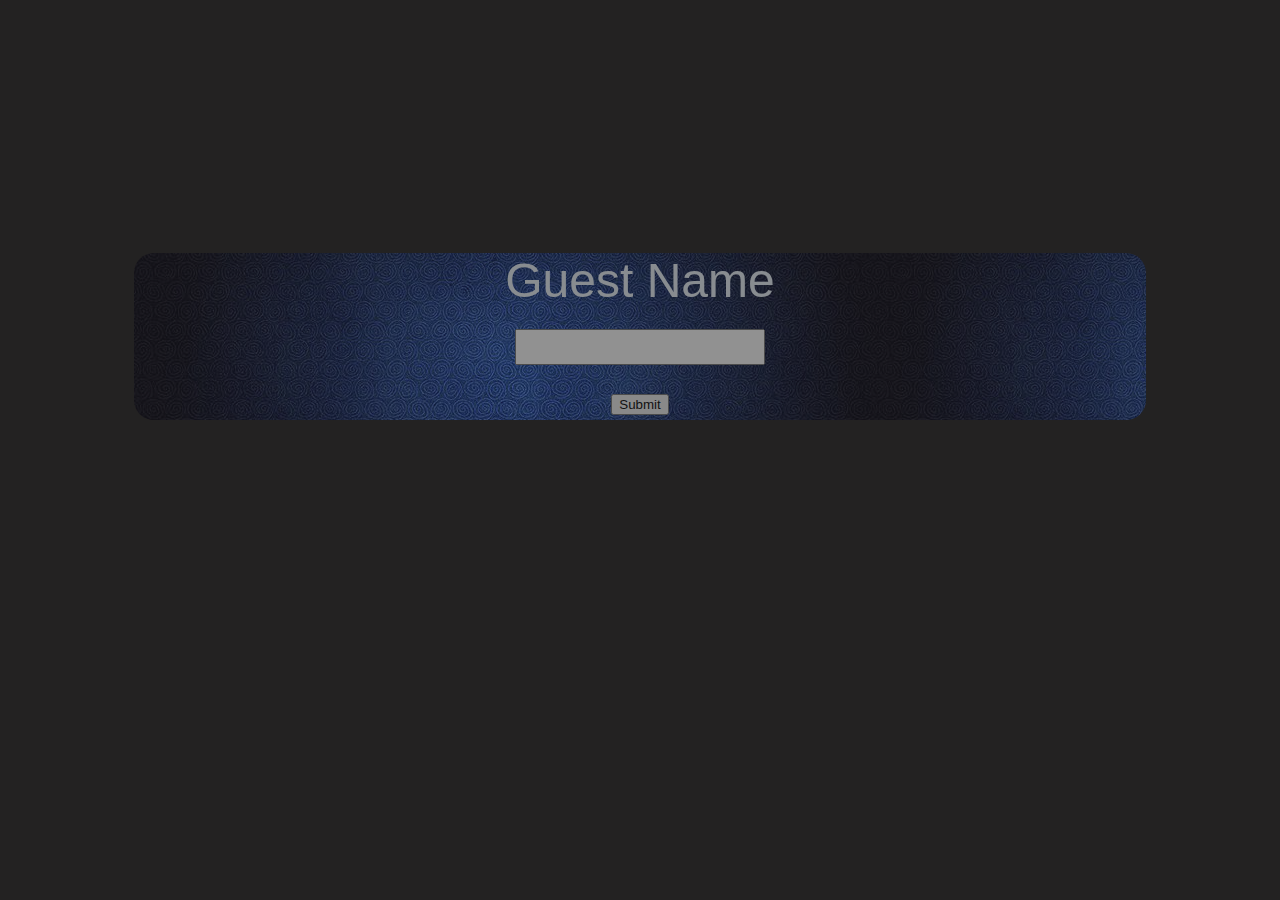
<file: index.html>
<!DOCTYPE html>
<html lang="pt">
<head>
    <meta charset="UTF-8">
    <meta name="viewport" content="width=device-width, initial-scale=1.0">
    <link rel="preconnect" href="https://fonts.googleapis.com">
    <link href="https://cdn.jsdelivr.net/npm/bootstrap@5.3.2/dist/css/bootstrap.min.css" rel="stylesheet" integrity="sha384-T3c6CoIi6uLrA9TneNEoa7RxnatzjcDSCmG1MXxSR1GAsXEV/Dwwykc2MPK8M2HN" crossorigin="anonymous">
    <script src="https://cdn.jsdelivr.net/npm/bootstrap@5.3.2/dist/js/bootstrap.bundle.min.js" integrity="sha384-C6RzsynM9kWDrMNeT87bh95OGNyZPhcTNXj1NW7RuBCsyN/o0jlpcV8Qyq46cDfL" crossorigin="anonymous"></script>
    <link rel="stylesheet" href="indexStyle.css">
    <script src="logic.js"></script>
    <title>welcome to Lisbon</title>
</head>
<body>
    <main>
        <header>
            <div class="form">
                <form id="guestForm" onsubmit="saveGuestName(event)"> 
                    <label for="guestName">Guest Name</label><br>
                    <input type="text" id="guestName" required><br>
                    <button class="btn btn-outline-light" type="submit">Submit</button>
                </form>
            </div>
        </header>
    </main>
<body>
</html>
</file>
<file: indexStyle.css>
@media screen and (min-width: 1200px) {
    /* Styles for larger screens */
   

}
 body {
        font-size: 20px; /* Larger font size for larger screens */
        background-color: rgb(35, 34, 34); /* Different background color for larger screens */
        
    }

header {
    display: flex;
    width: 80%;
    height: 60%;
    margin: 20% auto;
    background: url('resources/indexBackground.jpg');
    
    border-radius: 20px;
    filter: opacity(50%);
    
}

.form {
    width: inherit;
    text-align: center;
    margin: auto;
    font-size: 3rem;
    color: rgba(240, 248, 255, 0.992);
    font-family: 'Merriweather', sans-serif;
}

#guestName {
    width: 30%;
    height: 30px;
    font-size: medium;
    text-align: center;
   
}
</file>
